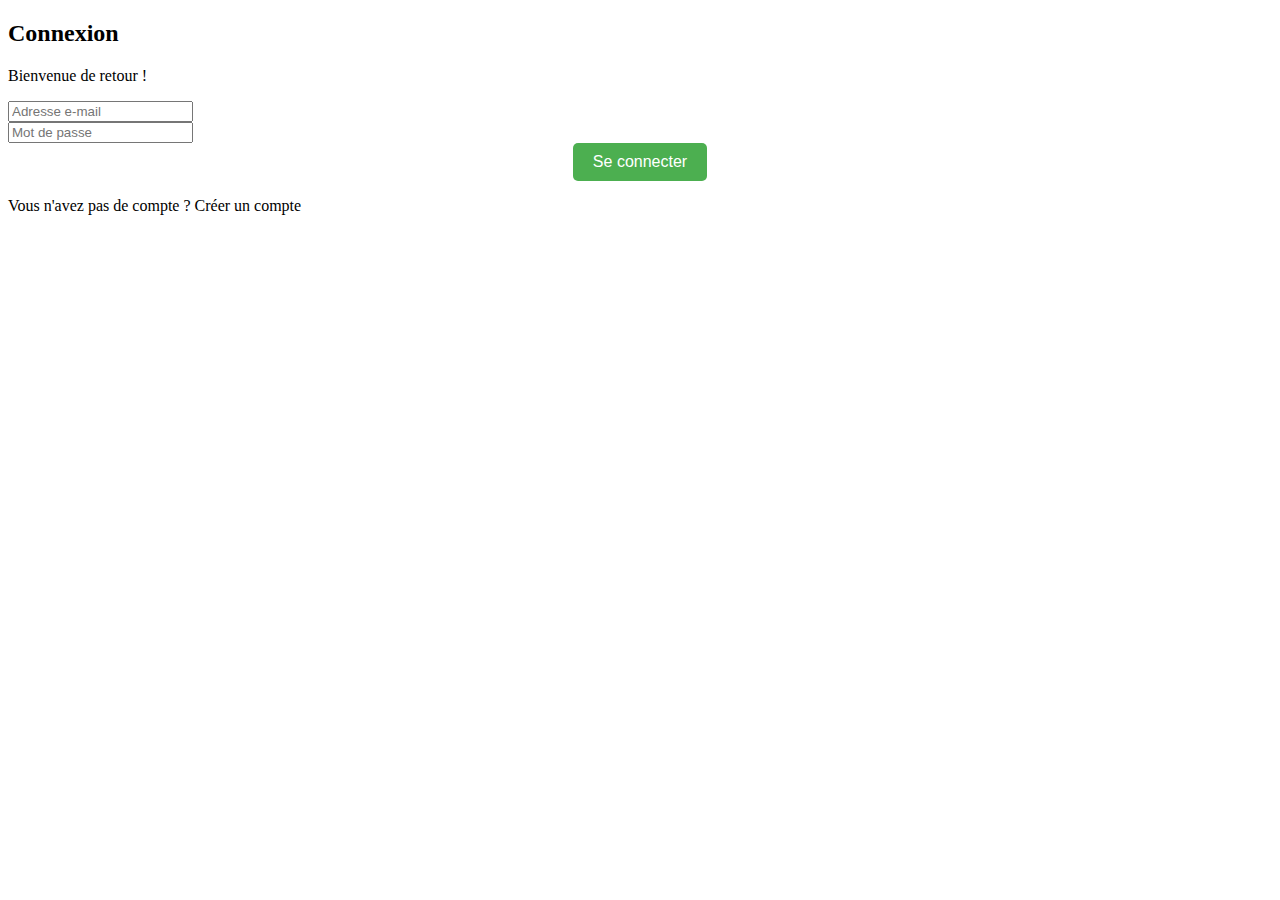
<file: src/main/resources/templates/auth/signin.html>
<!DOCTYPE html>
<html lang="fr" dir="ltr" xmlns:th="http://www.thymeleaf.org">
<head>
    <meta charset="UTF-8">
    <title>Connexion - Kitab Dweir</title>
    <link rel="stylesheet" th:href="@{/css/normalize.css}">
    <link rel="stylesheet" th:href="@{/css/main.css}">
    <link rel="stylesheet" href="https://cdnjs.cloudflare.com/ajax/libs/font-awesome/6.4.0/css/all.min.css">
</head>
<body>
    <div class="auth-container">
        <div class="auth-card">
            <div class="auth-header">
                <h2>Connexion</h2>
                <p>Bienvenue de retour !</p>
            </div>
            <form class="auth-form" id="signin-form">
                <div class="form-group">
                    <input type="email" name="email" placeholder="Adresse e-mail" required>
                </div>
                <div class="form-group">
                    <input type="password" name="password" placeholder="Mot de passe" required>
                </div>
                <div class="form-group button-container">
                    <button type="submit" class="styled-button">Se connecter</button>
                </div>
            </form>
            <div class="auth-footer">
                <p>Vous n'avez pas de compte ? <a th:href="@{/auth/signup}">Créer un compte</a></p>
            </div>
        </div>
    </div>
    <style>
        .button-container {
            text-align: center;
        }
        .styled-button {
            background-color: #4CAF50;
            color: white;
            border: none;
            padding: 10px 20px;
            font-size: 16px;
            border-radius: 5px;
            cursor: pointer;
            transition: background-color 0.3s ease;
        }
        .styled-button:hover {
            background-color: #45a049;
        }
    </style>
    <script>
        document.getElementById('signin-form').addEventListener('submit', async function (event) {
            event.preventDefault(); // Prevent default form submission

            const formData = {
                email: document.querySelector('input[name="email"]').value,
                password: document.querySelector('input[name="password"]').value
            };

            try {
                const response = await fetch('/api/auth/signin', {
                    method: 'POST',
                    headers: {
                        'Content-Type': 'application/json'
                    },
                    body: JSON.stringify(formData)
                });

                if (response.ok) {
                    // Redirect to home page on successful login
                    window.location.href = '/index';
                } else {
                    const errorData = await response.json();
                    alert('Erreur : ' + errorData.message);
                }
            } catch (error) {
                console.error('Erreur lors de la connexion :', error);
                alert('Une erreur est survenue. Veuillez réessayer.');
            }
        });
    </script>
</body>
</html>
</file>
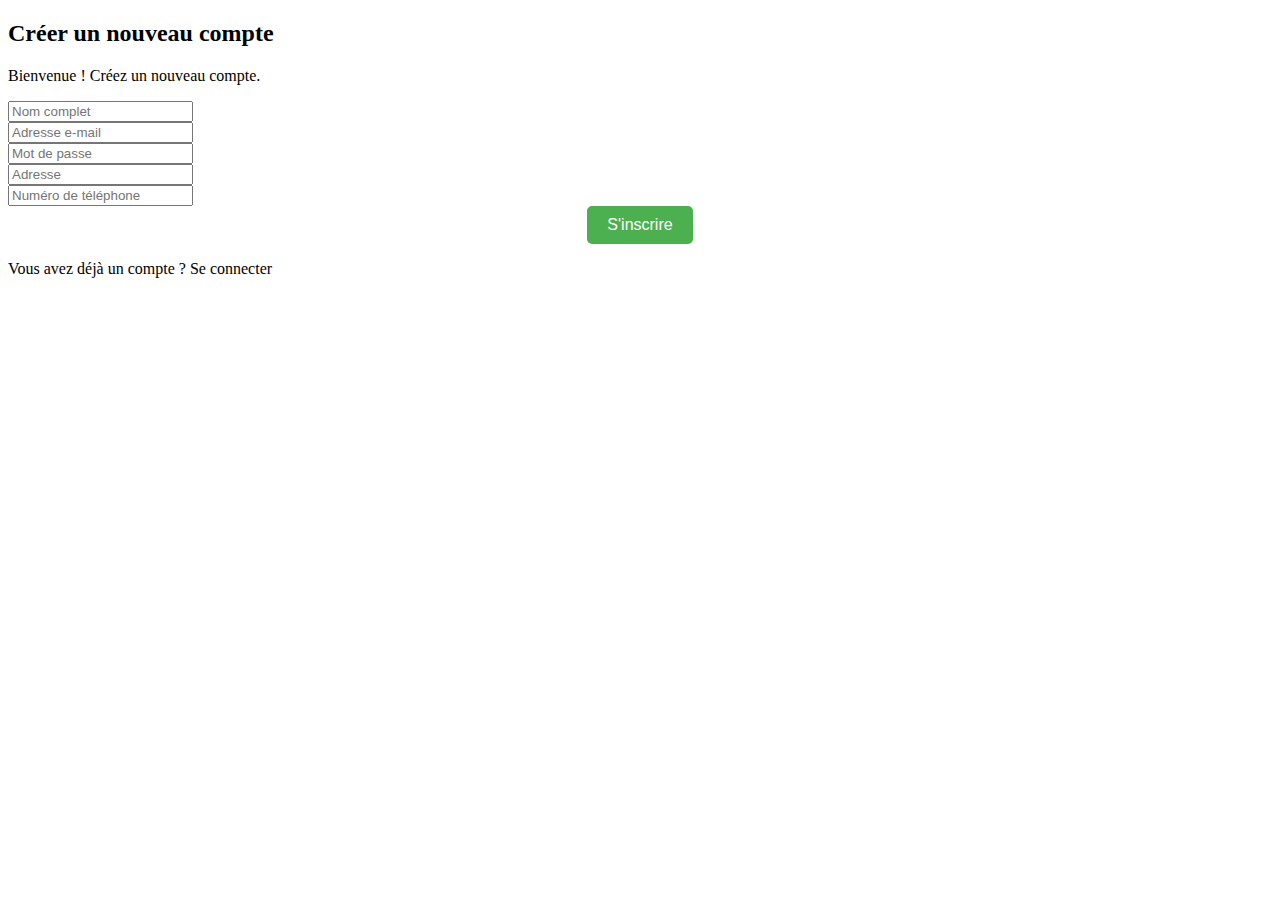
<file: src/main/resources/templates/auth/signup.html>
<!DOCTYPE html>
<html lang="fr" dir="ltr" xmlns:th="http://www.thymeleaf.org">
<head>
    <meta charset="UTF-8">
    <title>Créer un nouveau compte - Kitab Dweir</title>
    <link rel="stylesheet" th:href="@{/css/normalize.css}">
    <link rel="stylesheet" th:href="@{/css/main.css}">
    <link rel="stylesheet" href="https://cdnjs.cloudflare.com/ajax/libs/font-awesome/6.4.0/css/all.min.css">
</head>
<body>
    <div class="auth-container">
        <div class="auth-card">
            <div class="auth-header">
                <h2>Créer un nouveau compte</h2>
                <p>Bienvenue ! Créez un nouveau compte.</p>
            </div>
            <form class="auth-form" id="signup-form">
                <div class="form-group">
                    <input type="text" id="fullName" name="fullName" placeholder="Nom complet" required>
                </div>
                <div class="form-group">
                    <input type="email" id="email" name="email" placeholder="Adresse e-mail" required>
                </div>
                <div class="form-group">
                    <input type="password" id="password" name="password" placeholder="Mot de passe" required>
                </div>
                <div class="form-group">
                    <input type="text" id="address" name="address" placeholder="Adresse">
                </div>
                <div class="form-group">
                    <input type="text" id="phoneNumber" name="phoneNumber" placeholder="Numéro de téléphone">
                </div>
                <div class="form-group button-container">
                    <button type="submit" class="btn btn-primary">S'inscrire</button>
                </div>
            </form>
            <div class="auth-footer">
                <p>Vous avez déjà un compte ? <a th:href="@{/auth/signin}">Se connecter</a></p>
            </div>
        </div>
    </div>
    <style>
        .button-container {
            text-align: center;
        }
        .btn-primary {
            background-color: #4CAF50;
            color: white;
            border: none;
            padding: 10px 20px;
            font-size: 16px;
            border-radius: 5px;
            cursor: pointer;
            transition: background-color 0.3s ease;
        }
        .btn-primary:hover {
            background-color: #45a049;
        }
    </style>

    <script>
    document.getElementById('signup-form').addEventListener('submit', async function (event) {
        event.preventDefault(); // Empêche l'envoi classique du formulaire

        const formData = {
            fullName: document.getElementById('fullName').value,
            email: document.getElementById('email').value,
            password: document.getElementById('password').value,
            address: document.getElementById('address')?.value || "",
            phoneNumber: document.getElementById('phoneNumber')?.value || ""
        };

        try {
            const response = await fetch('/api/auth/signup', {
                method: 'POST',
                headers: {
                    'Content-Type': 'application/json'
                },
                body: JSON.stringify(formData)
            });

            if (response.ok) {
                alert('Compte créé avec succès !');
                window.location.href = '/auth/signin';
            } else {
                const errorData = await response.json();
                alert('Erreur : ' + errorData.message);
            }
        } catch (error) {
            console.error('Erreur lors de l\'enregistrement :', error);
            alert('Une erreur est survenue. Veuillez réessayer.');
        }
    });
    </script>
</body>
</html>
</file>
